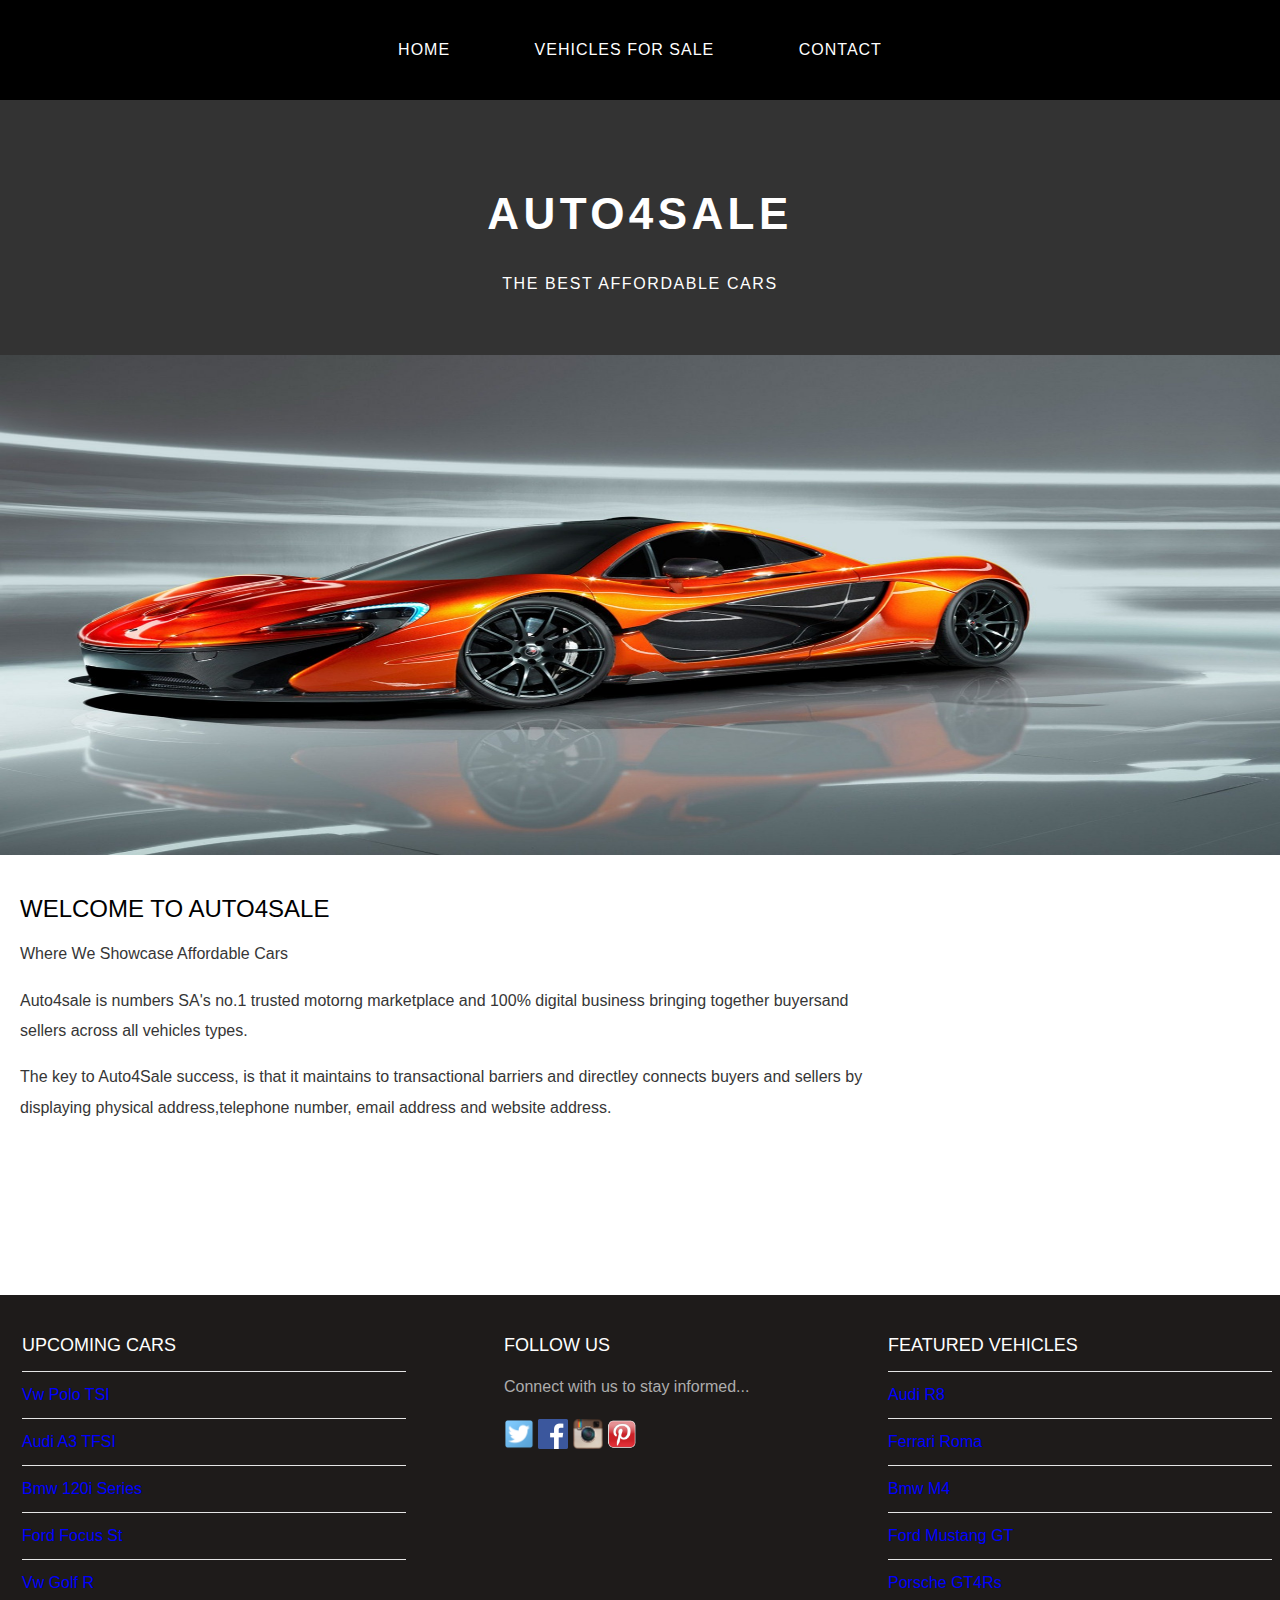
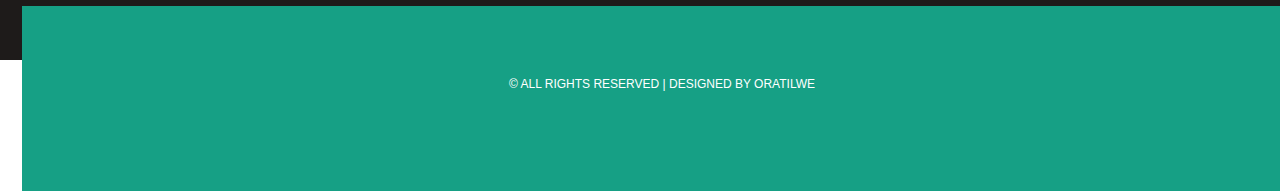
<file: index.html>
<!DOCTYPE html>
<html>
<head>
    <title>Auto4Sale</title>
    <link rel="stylesheet" href="style.css"/>
    </head>
    <body>
    <div id="menu">
    <ul>
    <li><a href="#">Home</a></li>
    <li><a href="vehicles.html">Vehicles For Sale</a></li>
    <li><a  href="contact.html">Contact</a></li>    
        </ul>    
        </div>
        <div id="header">
        <h1>AUTO4SALE</h1>
        <p>THE BEST AFFORDABLE CARS</p>
        </div>
        <div id="banner">
            <img src="images/img%20pic01.jpg">
        </div>
            <div id="page">
            <div id="content">
            <h2>Welcome To Auto4Sale</h2>
            <p>Where We Showcase Affordable Cars</p>
                <P>Auto4sale is numbers SA's no.1 trusted motorng marketplace and 100% digital business bringing together buyersand sellers across all vehicles types.</P><p>The key to Auto4Sale success, is that it maintains to transactional barriers and directley connects buyers and sellers by displaying physical address,telephone number, email address and website address.</p>
    
            </div>
        </div>
        <div id="footer">
        <div id="box-1">
        <h2>Upcoming cars</h2>   
         <ul class="styled">
          <li><a href="#">Vw Polo TSI</a></li>
          <li><a href="#">Audi A3 TFSI</a></li> 
          <li><a href="#">Bmw 120i Series</a></li>
          <li><a href="#">Ford Focus St</a></li>
          <li><a href="#">Vw Golf R</a></li>
            </ul>   
        </div>
            <div id="box-2">
            <h2>Featured Vehicles</h2>
            <ul class="styled">
            <li><a href="#">Audi R8</a></li>
            <li><a href="#">Ferrari Roma</a></li>
            <li><a href="#">Bmw M4</a></li>
            <li><a href="#">Ford Mustang GT</a></li>
            <li><a href="#">Porsche GT4Rs</a></li>
                </ul>
            </div>
             <div id="box-3">
        <h2>Follow Us</h2>
      <p>Connect with us to stay informed...</p>
      <a href="#"><img src="images/twitter.png" height="30"/></a>
      <a href="#"><img src="images/facebook.png" height="30"/></a>
     <a href="#"><img src="images/instagram.png" height="30"/></a>
      <a href="#"><img src="images/pinterest.png" height="30"/></a>
        </div>
    <div id="copyright">
    <p>&copy; All Rights Reserved | Designed By Oratilwe</p>
    </div>
    </div>
    </body>  
</html>
</file>
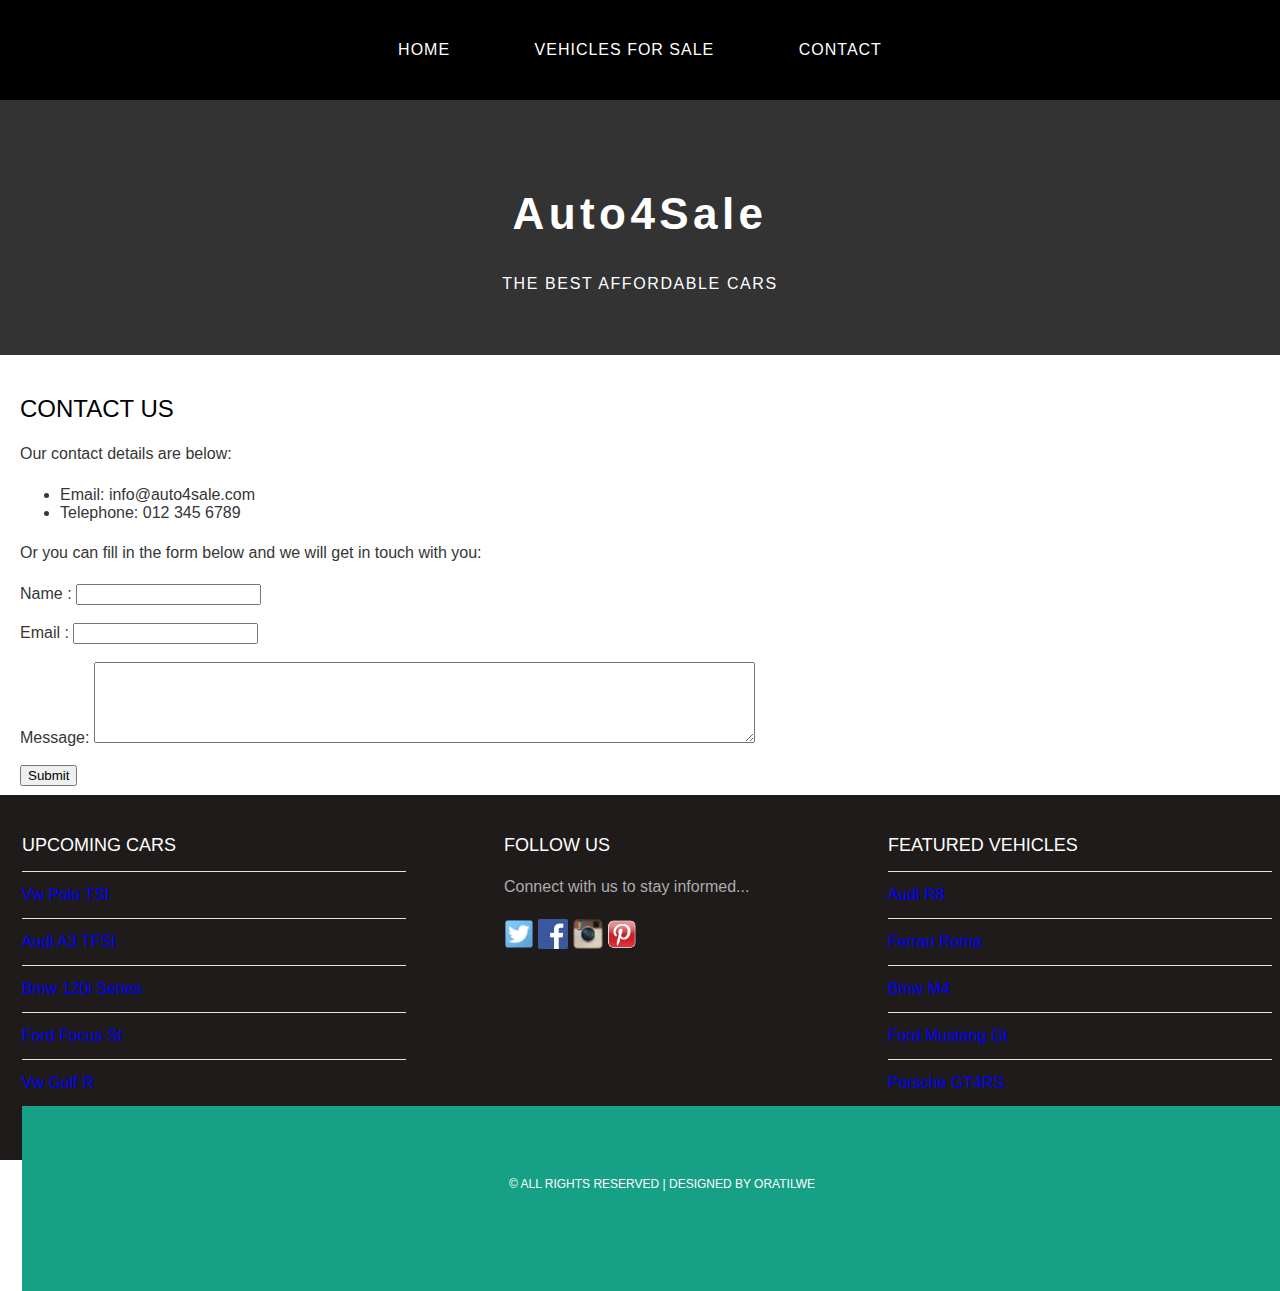
<file: contact.html>
<!DOCTYPE html>
<html>
   <head>
     <title>Travel The World</title>
    <link rel="stylesheet" href="style.css"/>
    </head>

<body>
    <div id="menu">
    <ul>
      <li><a href="index.html">Home</a></li>
      <li><a href="vehicles.html">Vehicles For Sale</a></li>
      <li><a href="#">Contact</a></li>
    </ul>
    </div>
    
    <div id="header">
    <h1>Auto4Sale</h1>
        <p>THE BEST AFFORDABLE CARS</p>
    </div>

    
    <div id="page">
    <div id="content">
        <h2>Contact Us</h2>
        <p>Our contact details are below:</p>
<ul class="style1">
<li>Email: info@auto4sale.com</li>
<li>Telephone: 012 345 6789</li>
</ul>

<p>Or you can fill in the form below and we will get in touch with you:</p>
<form>
Name     : <input type="text" /><br/><br/>
Email     : <input type="email" /><br/><br/>
Message: <textarea cols="80" rows="5"></textarea><br/><br/>
<input type="submit" value="Submit"/>
</form>
        </div>
    </div>
         <div id="footer">
        <div id="box-1">
        <h2>upcoming cars</h2>   
         <ul class="styled">
          <li><a href="#">Vw Polo TSI</a></li>
          <li><a href="#">Audi A3 TFSI</a></li> 
          <li><a href="#">Bmw 120i Series</a></li>
          <li><a href="#">Ford Focus St</a></li>
          <li><a href="#">Vw Golf R</a></li>
            </ul>   
            </div>
            <div id="box-2">
            <h2>Featured Vehicles</h2>
            <ul class="styled">
            <li><a href="#">Audi R8</a></li>
            <li><a href="#">Ferrari Roma</a></li>
            <li><a href="#">Bmw M4</a></li>
            <li><a href="#">Ford Mustang Gt</a></li>
            <li><a href="#">Porsche GT4RS</a>  </li>
                </ul>
            </div>
             <div id="box-3">
        <h2>Follow Us</h2>
      <p>Connect with us to stay informed...</p>
      <a href="#"><img src="images/twitter.png" height="30"/></a>
      <a href="#"><img src="images/facebook.png" height="30"/></a>
     <a href="#"><img src="images/instagram.png" height="30"/></a>
      <a href="#"><img src="images/pinterest.png" height="30"/></a>
        
    </div>
    <div id="copyright">
    <p>&copy; All Rights Reserved | Designed By Oratilwe</p>
    </div>
        </div>
    </body>  
</html>
</file>
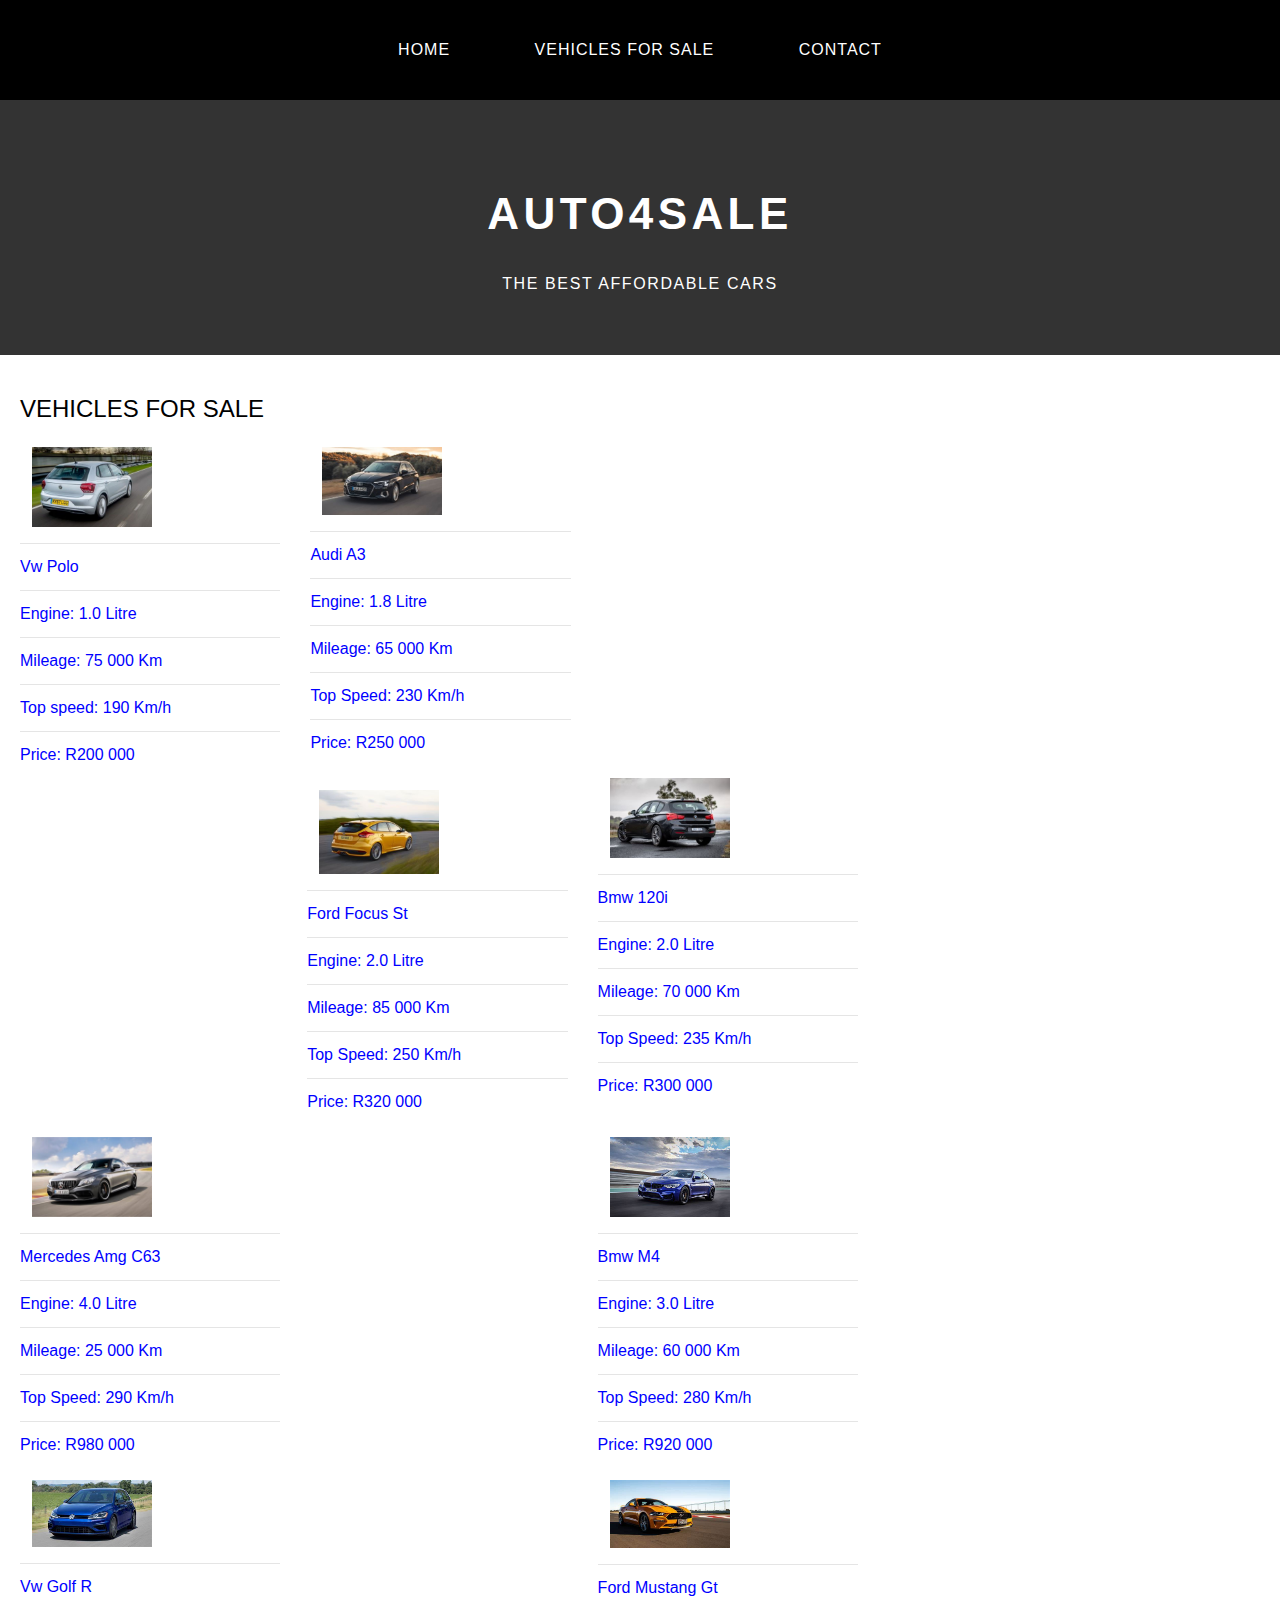
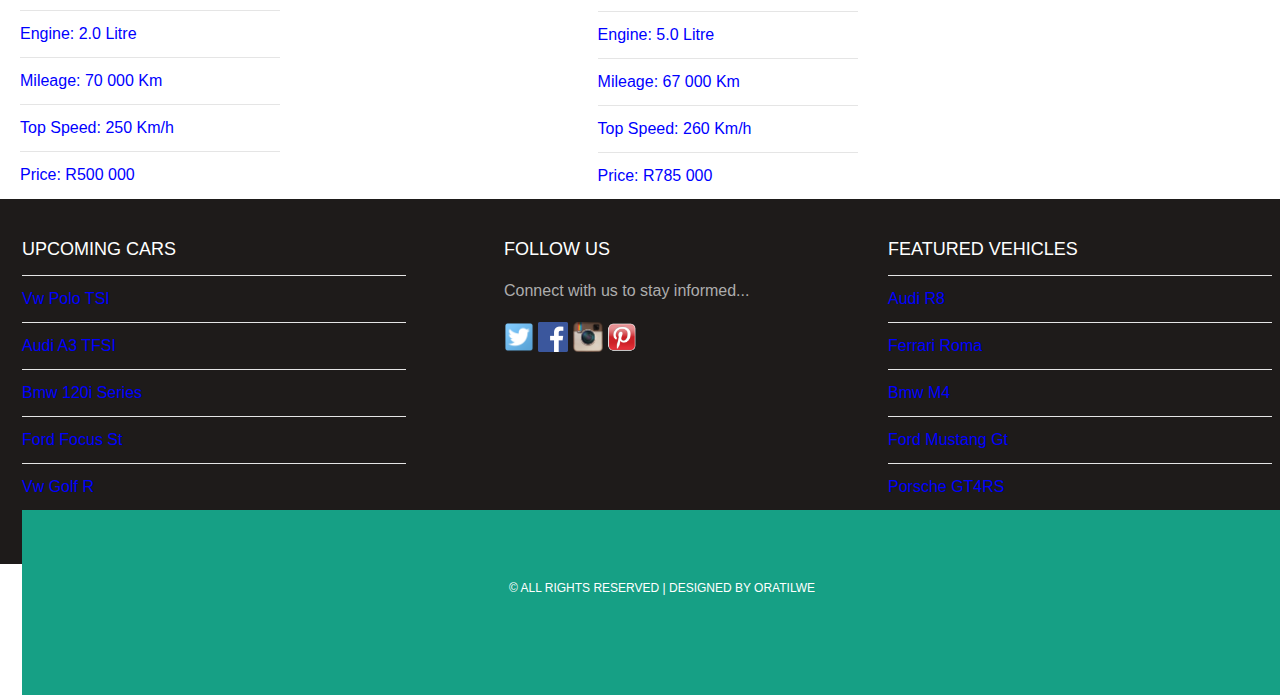
<file: vehicles.html>
<!DOCTYPE html>
<html>
<head>
    <title>Auto4Sale</title>
    <link rel="stylesheet" href="style.css"/>
    </head>
    <body>
    <div id="menu">
    <ul>
    <li><a href="index.html">Home</a></li>
    <li><a href="#">Vehicles For Sale</a></li>
    <li><a  href="contact.html">Contact</a></li>    
        </ul>    
        </div>
         <div id="header">
       <h1>AUTO4SALE</h1>
        <p>THE BEST AFFORDABLE CARS</p>
    </div>
        <div id="page">
    <div id="content">
          <h2>Vehicles For Sale</h2>
        <div id="vehicles">
            <div id="box-4">
            <ul class="styled">
          <img src="images/polo01.jpg"/>
             <li><a href="#">Vw Polo</a></li> 
             <li><a href="#">Engine: 1.0 Litre</a></li>
             <li><a href="#">Mileage: 75 000 Km</a></li>
             <li><a href="#">Top speed: 190 Km/h</a></li>
             <li><a href="#">Price: R200 000</a></li>
                </ul>
            </div>
            <div id="box-5">
            <ul class="styled">
          <img src="images/A3%2001.jpg"/>
          <li><a href="#">Audi A3</a></li>
          <li><a href="#">Engine: 1.8 Litre</a>  </li>
          <li><a href="#">Mileage: 65 000 Km</a></li>  
          <li><a href="#">Top Speed: 230 Km/h</a></li>
          <li><a href="#">Price: R250 000</a> </li> 
              </ul>
            </div>
           <div id="box-6">
            <ul class="styled">
          <img src="images/Bmw%201%20series.jpg"/>
          <li><a href="#">Bmw 120i</a></li>
          <li><a href="#">Engine: 2.0 Litre</a></li>
          <li><a href="#">Mileage: 70 000 Km</a></li>
          <li><a href="#">Top Speed: 235 Km/h</a></li>
          <li><a href="#">Price: R300 000</a>  </li>
              </ul>
            </div>
            <div id="box-7">
            <ul class="styled">
          <img src="images/Ford%20focu%20st.jpg"/>
          <li><a href="#">Ford Focus St</a></li>     
          <li><a href="#">Engine: 2.0 Litre</a></li>      
          <li><a href="#">Mileage: 85 000 Km</a></li>      
          <li><a href="#">Top Speed: 250 Km/h</a>  </li>      
          <li><a href="#">Price: R320 000</a></li> 
            </ul>
            </div>
            <div id="box-8">
            <ul class="styled">
          <img src="images/bmw%20m4.jpg"/>
          <li><a href="#">Bmw M4</a></li> 
          <li><a href="#">Engine: 3.0 Litre</a></li>      
          <li><a href="#">Mileage: 60 000 Km</a></li> 
          <li><a href="#">Top Speed: 280 Km/h</a></li>
          <li><a href="#">Price: R920 000</a> </li>
             </ul>  
            </div>
            <div id="box-9">
            <ul class="styled">
          <img src="images/amg%20c63.jpg"/>
          <li><a href="#">Mercedes Amg C63</a></li>      
          <li><a href="#">Engine: 4.0 Litre</a></li>     
          <li><a href="#">Mileage: 25 000 Km</a></li> 
          <li><a href="#">Top Speed: 290 Km/h</a></li>
          <li><a href="#">Price: R980 000</a></li>     
                </ul>
            </div>
            <div id="box-10">
            <ul class="styled">
          <img src="images/golf%20r.jpg"/>
          <li><a href="#">Vw Golf R</a></li>     
          <li><a href="#">Engine: 2.0 Litre</a></li>      
          <li><a href="#">Mileage: 70 000 Km</a></li>      
          <li><a href="#">Top Speed: 250 Km/h</a></li>
          <li><a href="#">Price: R500 000</a>  </li>
             </ul>
            </div>
            <div id="box-11">
            <ul class="styled">
          <img src="images/ford%20mustang%20gt.jpg"/>
           <li><a href="#">Ford Mustang Gt</a></li>     
           <li><a href="#">Engine: 5.0 Litre</a></li>     
            <li><a  href="#">Mileage: 67 000 Km</a></li> 
            <li><a href="#">Top Speed: 260 Km/h</a>  </li>    
            <li><a href="#">Price: R785 000</a></li>   
             </ul>
            </div>       
    
        </div>
        </div>
            </div>
          <div id="footer">
        <div id="box-1">
        <h2>Upcoming cars</h2>   
         <ul class="styled">
          <li><a href="#">Vw Polo TSI</a></li>
          <li><a href="#">Audi A3 TFSI</a></li> 
          <li><a href="#">Bmw 120i Series</a></li>
          <li><a href="#">Ford Focus St</a></li>
          <li><a href="#">Vw Golf R</a></li>
            </ul>   
            </div>
            <div id="box-2">
            <h2>Featured Vehicles</h2>
            <ul class="styled">
            <li><a href="#">Audi R8</a></li>
            <li><a href="#">Ferrari Roma</a></li>
            <li><a href="#">Bmw M4</a></li>
            <li><a href="#">Ford Mustang Gt</a></li>
            <li><a href="#">Porsche GT4RS</a>  </li>
                </ul>
            </div>
             <div id="box-3">
        <h2>Follow Us</h2>
      <p>Connect with us to stay informed...</p>
      <a href="#"><img src="images/twitter.png" height="30"/></a>
      <a href="#"><img src="images/facebook.png" height="30"/></a>
     <a href="#"><img src="images/instagram.png" height="30"/></a>
      <a href="#"><img src="images/pinterest.png" height="30"/></a>
        
    </div>
    <div id="copyright">
    <p>&copy; All Rights Reserved | Designed By Oratilwe</p>
    </div>
        </div>
    </body>  
</html>
</file>
<file: style.css>
body{
    margin: 0;
    padding: 0;
    background-color: white;
    font-family: raleway, sans-serif;
    font-size: 16px;
    font-weight: 400;
    color: #363636;
}

p{
    line-height: 190%;
}

a{
    text-decoration: none;
    color: blue;
}

#menu{
    background-color: black;
    height: 100px;
}

#menu ul{
    margin: 0;
    padding: 0;
    list-style-type: none;
    text-align: center;
}

#menu li{
    display: inline-block;
}

#menu a{
    letter-spacing: 1px;
    text-decoration: none;
    text-align: center;
    text-transform: uppercase;
    font-size: 16px;
    line-height: 100px;
    color: white;
    padding: 0 40px;
    border: none;
    display: block;
}

#menu a:hover{
    background-color: 1abc9c;
}

#header{
    padding: 60px 0px 40px 0px;
    background-color: #333333;
    text-align: center;
}

#header h1{
    letter-spacing: 0.1em;
    font-size: 44px;
    color: white;
}

#header p{
    letter-spacing: 0.1em;
    color: white;
}

#banner{
    height: 500px;
}

#banner img{
    width: 100%;
    height: 500px;
}

#page{
    min-height: 400px;
    padding: 20px;
}

#page h2{
    margin-bottom: 12px;
    text-transform: uppercase;
    font-weight: 400;
    color: black;
}

#content{
    float: left;
    width: 70%;
}



/* LIST */

ul.styled{
    margin: 0;
    padding: 0;
    list-style: none;
}

ul.styled li{
    border-top: solid 1px #e5e5e5;
    padding: 14px 0px;

}

ul.style a img{
    height: 45px;
    width: 70px;
    padding: 30px;
}

#footer{
    width: 100%;
    height: 340px;
    background-color: #1e1b1a;
    padding-top: 25px;
    padding-left: 22px;
    clear: both;
}

#footer h2{
   font-size: 18px;
    font-weight: 400;
    text-transform: uppercase;
    color: white;
}

#footer p{
    color: #adadad;
}

#foooter a{
    color: #adadad;
}

#box-1{
    float: left;
    width: 30%;
    padding-right: 30px;
}

#box-2{
    float: right;
    width: 30%;
    padding-right: 30px; 
}

#box-3{
    float: right;
    width: 30%;
    padding-left: 30px;
}

#copyright{
    width: 100%;
    height: 130px;
    text-align: center;
    background-color: #16a085;
    padding-top: 55px;
    clear: both;
}

#copyright p{
    font-size: 12px;
    letter-spacing: 0.1en;
    text-transform: uppercase;
    color: white;
}

/* ****************************************************************  */
/* GALLERY                                                          */
/* *************************************************************** */

#vehicles img{
    width: 120px;
    margin: 12px;
    -moz-transition: -moz-transform 0.5s ease-in;
	-webkit-transition: -webkit-transform 0.5s ease-in;
	-o-transition: -o-transform 0.5s ease-in;
}

#vehicles img:hover{
	-moz-transform: scale(3);
	-webkit-transform: scale(3);
	-o-transform: scale(3);
 }

    
#box-4{
    float: left;
    width: 30%;
    padding-right: 30px;
}

#box-5{
    float: left;
    width: 30%;
    padding-right: 30px;
}

#box-6{
    float: right;
    width: 30%;
    padding-right: 30px;
}

#box-7{
    float: right;
    width: 30%;
    padding-right: 30px;
}

#box-8{
    float: right;
    width: 30%;
    padding-right: 30px;
}

#box-9{
    float: left;
    width: 30%;
    padding-right: 30px;
}

#box-10{
    float: left;
    width: 30%;
    padding-right: 30px;
}

#box-11{
    float: right;
    width: 30%;
    padding-right: 30px;
}
</file>
